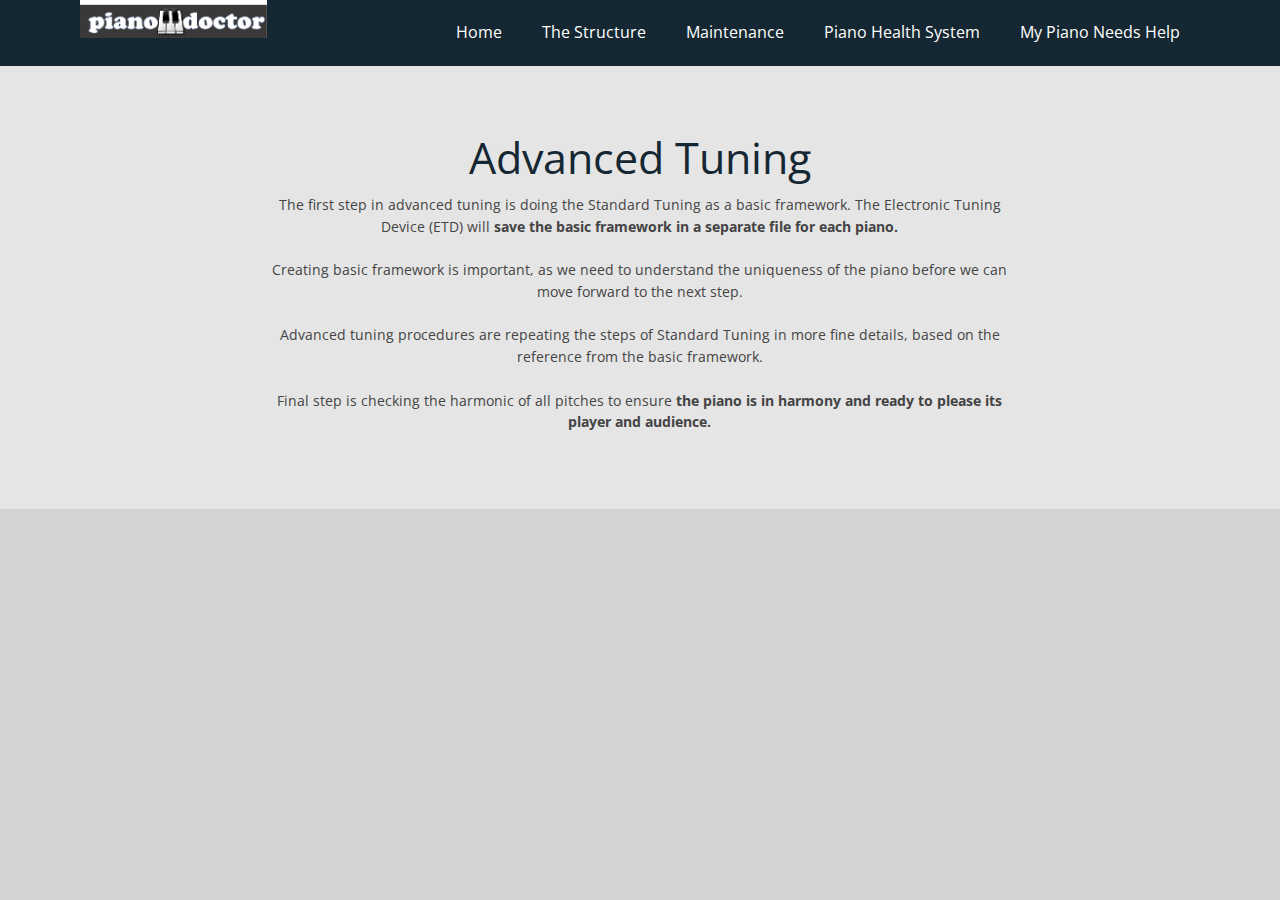
<file: advancet.html>
<!DOCTYPE html>
<html lang="en-US">
   <head>
      <meta charset="UTF-8">
      <meta name="viewport" content="width=device-width, initial-scale=1.0" />
      <title>Piano Doctor</title>
      <link rel="stylesheet" href="css/components.css">
      <link rel="stylesheet" href="css/icons.css">
      <link rel="stylesheet" href="css/responsee.css">
      <link rel="stylesheet" href="owl-carousel/owl.carousel.css">
      <link rel="stylesheet" href="owl-carousel/owl.theme.css">
      <!-- CUSTOM STYLE -->
      <link rel="stylesheet" href="css/template-style.css">
      <link href='http://fonts.googleapis.com/css?family=Open+Sans:400,300,600,700,800&subset=latin,latin-ext' rel='stylesheet' type='text/css'>
      <script type="text/javascript" src="js/jquery-1.8.3.min.js"></script>
      <script type="text/javascript" src="js/jquery-ui.min.js"></script>    
   </head>
   <body class="size-1140">
      <!-- TOP NAV WITH LOGO -->
      <header>
         <nav>
            <div class="line">
               <div class="s-12 l-2">
                  <img class="s-5 l-12 center"src="img/logopd.png">
               </div>
               <div class="top-nav s-12 l-10 right">
                  <p class="nav-text">It's Not Just a Piano</p>
                  <ul class="right">
                     <li><a href="index.html">Home</a></li>
                     <li><a href="structure.html">The Structure</a></li>
                     <li>
                        <a>Maintenance</a>
                        <ul>
                           <li><a href="voicing.html">Voicing</a></li>
                           <li><a href="care.html">Care & Repair</a></li>
                           <li>
                              <a>Tuning</a>
                              <ul>
                                 <li><a href="standardt.html">Standard Tuning</a></li>
                                 <li><a href="advancet.html">Advance Tuning</a></li>
                                 <li><a href="concertt.html">Concert Tuning</a></li>
                              </ul>
                           </li>
                        </ul>
                     </li>
                     <li>
                        <a>Piano Health System</a>
                        <ul>
                           <li><a href="phs.html">Description</a></li>
                           <li><a href="prodvar.html">Product Variance</a></li>
                        </ul>
                     </li>
                     <li><a href="contact.html">My Piano Needs Help</a></li>
                  </ul>
               </div>
            </div>
         </nav>
      </header>
       
 <div id="second-block">
            <div class="line">
               <div class="margin-bottom">
                  <div class="margin">
                     <article class="s-12 m-12 l-8 center">
                        <h1>Advanced Tuning</h1>
                        <p> 
                            The first step in advanced tuning is doing the Standard Tuning as a basic framework. The Electronic Tuning Device (ETD) will <b>save the basic framework in a separate file for each piano.</b><br /> <br />
                            Creating basic framework is important, as we need to understand the uniqueness of the piano before we can move forward to the next step. <br /> <br />
                            Advanced tuning procedures are repeating the steps of Standard Tuning in more fine details, based on the reference from the basic framework.<br /><br />
                            Final step is checking the harmonic of all pitches to ensure <b>the piano is in harmony and ready to please its player and audience.</b>

                        </p>
                     </article>
                  </div>
               </div>
            </div>
         </div>
</file>
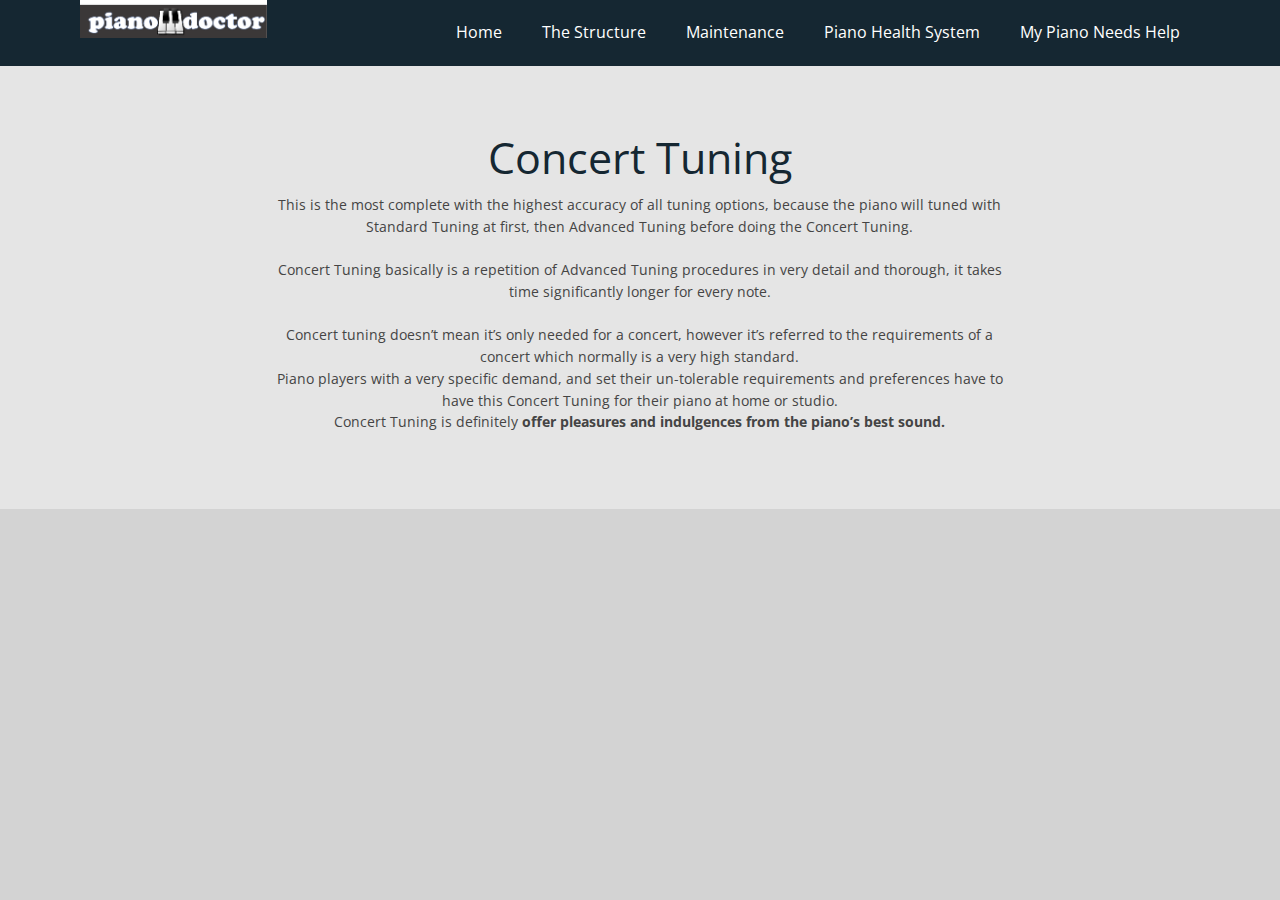
<file: concertt.html>
<!DOCTYPE html>
<html lang="en-US">
   <head>
      <meta charset="UTF-8">
      <meta name="viewport" content="width=device-width, initial-scale=1.0" />
      <title>Piano Doctor</title>
      <link rel="stylesheet" href="css/components.css">
      <link rel="stylesheet" href="css/icons.css">
      <link rel="stylesheet" href="css/responsee.css">
      <link rel="stylesheet" href="owl-carousel/owl.carousel.css">
      <link rel="stylesheet" href="owl-carousel/owl.theme.css">
      <!-- CUSTOM STYLE -->
      <link rel="stylesheet" href="css/template-style.css">
      <link href='http://fonts.googleapis.com/css?family=Open+Sans:400,300,600,700,800&subset=latin,latin-ext' rel='stylesheet' type='text/css'>
      <script type="text/javascript" src="js/jquery-1.8.3.min.js"></script>
      <script type="text/javascript" src="js/jquery-ui.min.js"></script>    
   </head>
   <body class="size-1140">
      <!-- TOP NAV WITH LOGO -->
      <header>
         <nav>
            <div class="line">
               <div class="s-12 l-2">
                  <img class="s-5 l-12 center"src="img/logopd.png">
               </div>
               <div class="top-nav s-12 l-10 right">
                  <p class="nav-text">It's Not Just a Piano</p>
                  <ul class="right">
                     <li><a href="index.html">Home</a></li>
                     <li><a href="structure.html">The Structure</a></li>
                     <li>
                        <a>Maintenance</a>
                        <ul>
                           <li><a href="voicing">Voicing</a></li>
                           <li><a>Care & Repair</a></li>
                           <li>
                              <a>Tuning</a>
                              <ul>
                                 <li><a href="standardt.html">Standard Tuning</a></li>
                                 <li><a href="advancet.html">Advance Tuning</a></li>
                                 <li><a href="concertt.html">Concert Tuning</a></li>
                              </ul>
                           </li>
                        </ul>
                     </li>
                     <li>
                        <a>Piano Health System</a>
                        <ul>
                           <li><a href="phs.html">Description</a></li>
                           <li><a href="prodvar.html">Product Variance</a></li>
                        </ul>
                     </li>
                     <li><a href="contact.html">My Piano Needs Help</a></li>
                  </ul>
               </div>
            </div>
         </nav>
      </header>

 <div id="second-block">
            <div class="line">
               <div class="margin-bottom">
                  <div class="margin">
                     <article class="s-12 m-12 l-8 center">
                        <h1>Concert Tuning</h1>
                        <p>
                            This is the most complete with the highest accuracy of all tuning options, because the piano will tuned with Standard Tuning at first, then Advanced Tuning before doing the Concert Tuning.<br /> <br />
                            Concert Tuning basically is a repetition of Advanced Tuning procedures in very detail and thorough, it takes time significantly longer for every note. <br /><br />
                            Concert tuning doesn’t mean it’s only needed for a concert, however it’s referred to the requirements of a concert which normally is a very high standard.<br />
                            Piano players with a very specific demand, and set their un-tolerable requirements and preferences have to have this Concert Tuning for their piano at home or studio.<br />
                            Concert Tuning is definitely <b>offer pleasures and indulgences from the piano’s best sound. </b>
                        </p>
                     </article>
                  </div>
               </div>
            </div>
         </div>
</file>
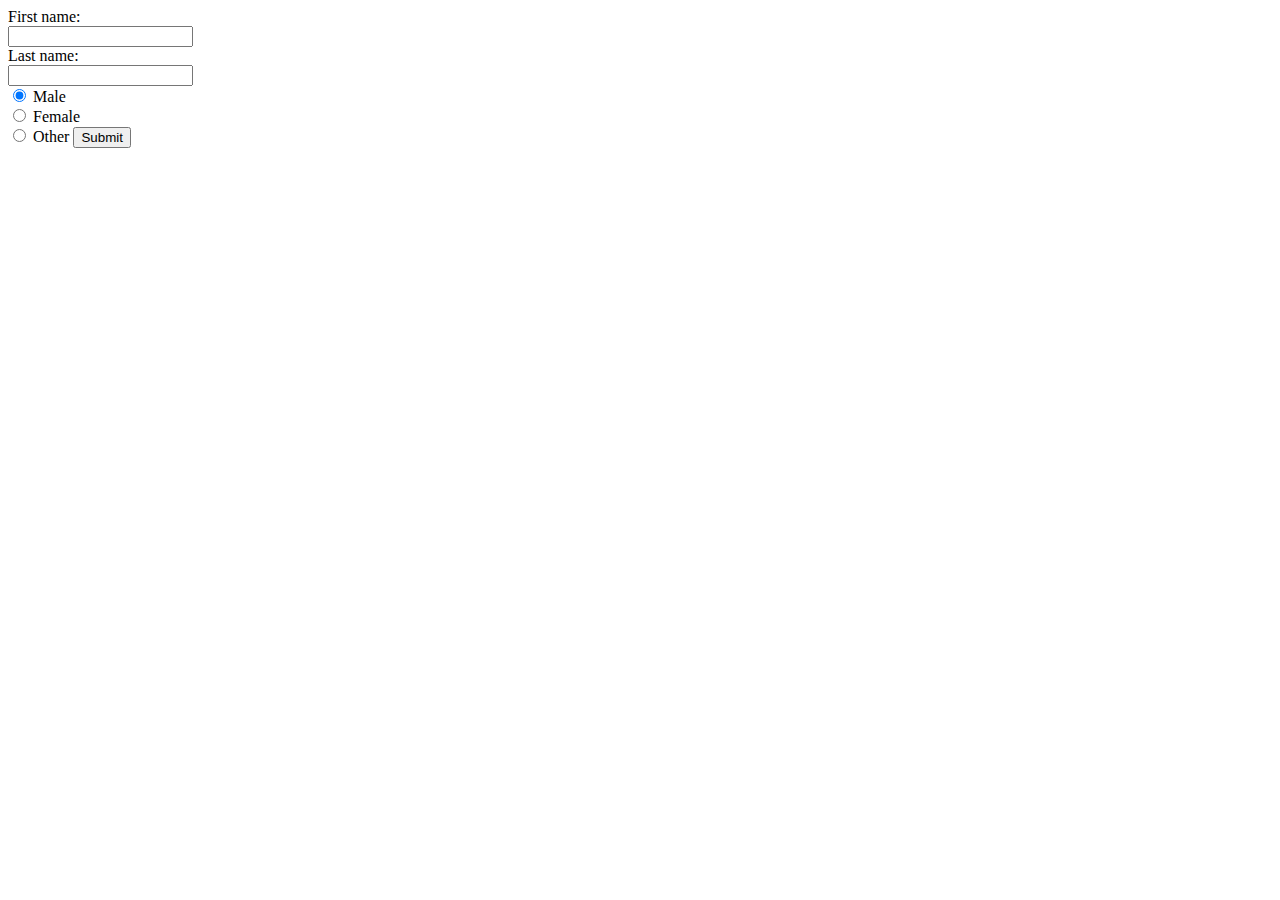
<file: form.html>
<!DOCTYPE html>
<html>
<form>
  First name:<br>
  <input type="text" name="firstname"><br>
  Last name:<br>
  <input type="text" name="lastname">
</form>
    
<form>
  <input type="radio" name="gender" value="male" checked> Male<br>
  <input type="radio" name="gender" value="female"> Female<br>
  <input type="radio" name="gender" value="other"> Other

    

<input type="submit" value="Submit">

</form>
    

    
</html>
</file>
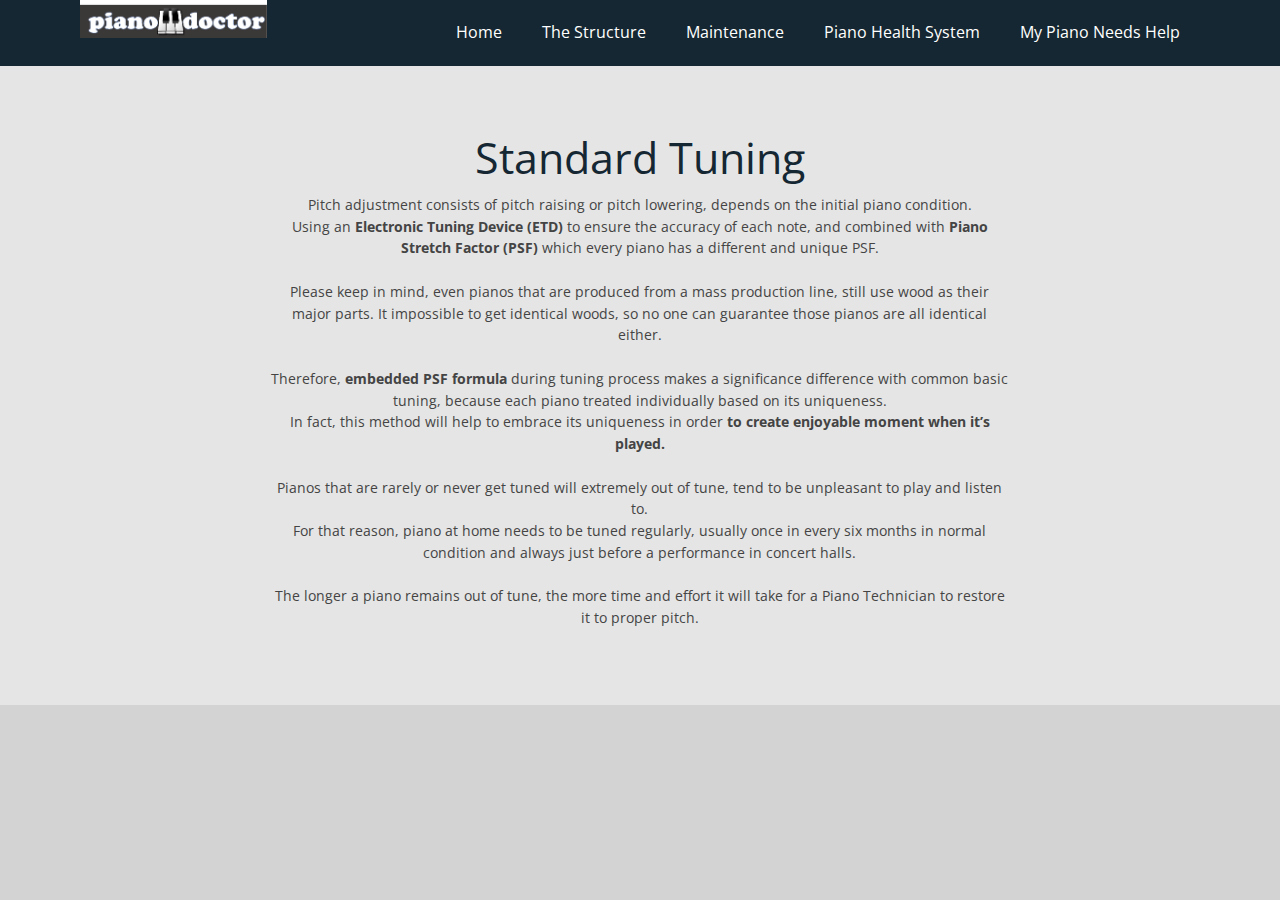
<file: standardt.html>
<!DOCTYPE html>
<html lang="en-US">
   <head>
      <meta charset="UTF-8">
      <meta name="viewport" content="width=device-width, initial-scale=1.0" />
      <title>Piano Doctor</title>
      <link rel="stylesheet" href="css/components.css">
      <link rel="stylesheet" href="css/icons.css">
      <link rel="stylesheet" href="css/responsee.css">
      <link rel="stylesheet" href="owl-carousel/owl.carousel.css">
      <link rel="stylesheet" href="owl-carousel/owl.theme.css">
      <!-- CUSTOM STYLE -->
      <link rel="stylesheet" href="css/template-style.css">
      <link href='http://fonts.googleapis.com/css?family=Open+Sans:400,300,600,700,800&subset=latin,latin-ext' rel='stylesheet' type='text/css'>
      <script type="text/javascript" src="js/jquery-1.8.3.min.js"></script>
      <script type="text/javascript" src="js/jquery-ui.min.js"></script>    
   </head>
   <body class="size-1140">
      <!-- TOP NAV WITH LOGO -->
      <header>
         <nav>
            <div class="line">
               <div class="s-12 l-2">
                  <img class="s-5 l-12 center"src="img/logopd.png">
               </div>
               <div class="top-nav s-12 l-10 right">
                  <p class="nav-text">It's Not Just a Piano</p>
                  <ul class="right">
                     <li><a href="index.html">Home</a></li>
                     <li><a href="structure.html">The Structure</a></li>
                     <li>
                        <a>Maintenance</a>
                        <ul>
                           <li><a href="voicing.html">Voicing</a></li>
                           <li><a href="care.html">Care & Repair</a></li>
                           <li>
                              <a>Tuning</a>
                              <ul>
                                 <li><a href="standardt.html">Standard Tuning</a></li>
                                 <li><a href="advancet.html">Advance Tuning</a></li>
                                 <li><a href="concertt.html">Concert Tuning</a></li>
                              </ul>
                           </li>
                        </ul>
                     </li>
                     <li>
                        <a>Piano Health System</a>
                        <ul>
                           <li><a href="phs.html">Description</a></li>
                           <li><a href="prodvar.html">Product Variance</a></li>
                        </ul>
                     </li>
                     <li><a href="contact.html">My Piano Needs Help</a></li>
                  </ul>
               </div>
            </div>
         </nav>
      </header>
       
 <div id="second-block">
            <div class="line">
               <div class="margin-bottom">
                  <div class="margin">
                     <article class="s-12 m-12 l-8 center">
                        <h1>Standard Tuning</h1>
                        <p>
                            Pitch adjustment consists of pitch raising or pitch lowering, depends on the initial piano condition.<br />
                            Using an <b>Electronic Tuning Device (ETD)</b> to ensure the accuracy of each note, and combined with <b>Piano Stretch Factor (PSF)</b> which every piano has a different and unique PSF. <br /> <br />
                            Please keep in mind, even pianos that are produced from a mass production line, still use wood as their major parts. It impossible to get identical woods, so no one can guarantee those pianos are all identical either.   <br /> <br />
                            Therefore, <b>embedded PSF formula </b>during tuning process makes a significance difference with common basic tuning, because each piano treated individually based on its uniqueness.<br />
                            In fact, this method will help to embrace its uniqueness in order<b> to create enjoyable moment when it’s played.</b> <br /> <br />
                            Pianos that are rarely or never get tuned will extremely out of tune, tend to be unpleasant to play and listen to.<br />
                            For that reason, piano at home needs to be tuned regularly, usually once in every six months in normal condition and always just before a performance in concert halls.<br /><br/>
                            The longer a piano remains out of tune, the more time and effort it will take for a Piano Technician to restore it to proper pitch.
                        </p>
                     </article>
                  </div>
               </div>
            </div>
         </div>
</file>
<file: css/components.css>
/*
 * Components CSS - v4 - 2016-07-08
 * https://www.myresponsee.com
 * Copyright 2016, Vision Design - graphic zoo
 * Free to use under the MIT license.
*/
/* Tabs */
.tab-item {
  background: none repeat scroll 0 0 #fff;
  display: none;
  padding: 1.25rem 0;
}
.tab-item.tab-active {
  display: block;
}
.tab-content > .tab-label {
  display: none;
}
.tab-nav > .tab-label {
  float:left;
}
a.tab-label, a.tab-label:link, a.tab-label:visited, a.tab-label:hover {
  background: none repeat scroll 0 0 #262626;
  color: #fff;
  margin-right: 1px;
  padding: 0.625rem 1.25rem;
  transition: background 0.20s linear 0s;
  -o-transition: background 0.20s linear 0s;
  -ms-transition: background 0.20s linear 0s;
  -moz-transition: background 0.20s linear 0s;
  -webkit-transition: background 0.20s linear 0s;
}
a.tab-label:hover,a.tab-label.active-btn {
  background: none repeat scroll 0 0 #999;
}
.tab-label.active-btn {
  cursor: default;
}
.tab-content {
  text-align: left;
}
@media screen and (max-width:768px) {    
  .tab-nav > .tab-label {
    margin: 0.5px 0;
    width: 100%;
  }
}
/* Custom forms */
form.customform input, form.customform select, form.customform textarea, form.customform button {
 font-size:0.9rem;
 font-family:inherit;
 margin-bottom:1.25rem;
} 
form.customform input, form.customform select {height: 2.7rem;}
form.customform input, form.customform textarea, form.customform select { 
 background: none repeat scroll 0 0 #F5F5F5;
 transition: background 0.20s linear 0s;
 -o-transition: background 0.20s linear 0s;
 -ms-transition: background 0.20s linear 0s;
 -moz-transition: background 0.20s linear 0s;
 -webkit-transition: background 0.20s linear 0s;
}
form.customform input:hover, form.customform textarea:hover, form.customform select:hover, form.customform input:focus, form.customform textarea:focus, form.customform select:focus {background: none repeat scroll 0 0 #fff;}
form.customform input, form.customform textarea, form.customform select {
 background: none repeat scroll 0 0 #F5F5F5;
 border: 1px solid #E0E0E0;
 padding: 0.625rem;
 width: 100%;
}
form.customform input[type="file"] {
 border: 1px solid #E0E0E0;
 height: auto;
 max-height: 2.7rem;
 min-height: 2.7rem;
 padding: 0.4rem;
 width: 100%;
}
form.customform input[type="radio"], form.customform input[type="checkbox"] {
 margin-right: 0.625rem;
 width:auto;
 padding:0;
 height:auto;
}
form.customform option {padding: 0.625rem;}
form.customform select[multiple="multiple"] {height: auto;}
form.customform button {
 width: 100%;
 background: none repeat scroll 0 0 #152732;
 border: 0 none;
 color: #fff;
 height: 2.7rem;
 padding: 0.625rem;
 cursor:pointer;
 width: 100%;
 transition: background 0.20s linear 0s;
 -o-transition: background 0.20s linear 0s;
 -ms-transition: background 0.20s linear 0s;
 -moz-transition: background 0.20s linear 0s;
 -webkit-transition: background 0.20s linear 0s;
}
/* Tooltip */
a.tooltip-container,.tooltip-container {
  border-bottom:1px dotted;
  border-bottom-color: color;
  cursor: help;
  font-weight: 600;
}
a .tooltip-content,.tooltip-content {
  background: #152732 none repeat scroll 0 0;
  color: #fff!important;
  border-radius: 3px;
  display: none;
  font-size: 0.8rem;
  font-weight: normal;
  line-height: 1.3rem;
  margin-top: -1.25rem;
  max-width: 300px;
  padding: 0.625rem;
  position: absolute;
  z-index: 10;
}
.tooltip-content::after {
  border-left: 9px solid transparent;
  border-right: 9px solid transparent;
  border-top: 7px solid #152732;
  bottom: -5px;
  clear: both;
  content: "";
  height: 0;
  left: 50%;
  margin-left: -5px;
  position: absolute;
  width: 0;
}
a.tooltip-content.tooltip-bottom,.tooltip-content.tooltip-bottom {
  margin-top: 1.25rem;
}
.tooltip-content.tooltip-bottom::after {
  border-left: 9px solid transparent;
  border-right: 9px solid transparent;
  border-top: 0;
  border-bottom: 7px solid #152732;
  top: -5px;
}
/* Buttons */
.button,a.button,a.button:link,a.button:active,a.button:visited {
  background: #777 none repeat scroll 0 0;
  border: 0;
  color: #fff;
  cursor: pointer;
  display: inline-block;
  font-size: 0.85rem;
  padding: 0.825rem 1rem;
  text-align: center;
  transition: all 0.20s linear 0s;
  -o-transition: all 0.20s linear 0s;
  -ms-transition: all 0.20s linear 0s;
  -moz-transition: all 0.20s linear 0s;
  -webkit-transition: all 0.20s linear 0s;
}
.button.rounded-btn {
  border-radius: 4px;
}
.button.rounded-full-btn {
  border-radius: 100px;
}
.button:hover {box-shadow: 0 0 10px 100px rgba(255,255,255,0.15) inset;}
.button.secondary-btn,a.button.secondary-btn,a.button.secondary-btn:link,a.button.secondary-btn:active,a.button.secondary-btn:visited {
  background: #444 none repeat scroll 0 0;
}
.button.cancel-btn,a.button.cancel-btn,a.button.cancel-btn:link,a.button.cancel-btn:active,a.button.cancel-btn:visited {
  background: #dc003a none repeat scroll 0 0;
}
.button.submit-btn,a.button.submit-btn,a.button.submit-btn:link,a.button.submit-btn:active,a.button.submit-btn:visited {
  background: #b4bf04 none repeat scroll 0 0;
}
.button.reload-btn,a.button.reload-btn,a.button.reload-btn:link,a.button.reload-btn:active,a.button.reload-btn:visited {
  background: #ff9800 none repeat scroll 0 0;
}
.button.disabled-btn {
  cursor: not-allowed!important;
  opacity: 0.2;
}
.button i {
  background: rgba(0, 0, 0, 0.1) none repeat scroll 0 0;
  border-radius: 27px;
  color: #fff!important;
  display: inline-block;
  font-size: 0.8rem;
  height: 27px;
  line-height: 27px;
  margin-right: 5px;
  width: 27px;
  transition: all 0.20s linear 0s;
  -o-transition: all 0.20s linear 0s;
  -ms-transition: all 0.20s linear 0s;
  -moz-transition: all 0.20s linear 0s;
  -webkit-transition: all 0.20s linear 0s;
}
.button:hover > i {
  background: rgba(0, 0, 0, 0.06) none repeat scroll 0 0;
}
</file>
<file: css/icons.css>
/* Icon font - MFG labs */
@font-face {
  font-family: 'mfg';
    src: url('../font/mfglabsiconset-webfont.eot');
    src: url('../font/mfglabsiconset-webfont.svg#mfg_labs_iconsetregular') format('svg'),
   		   url('../font/mfglabsiconset-webfont.eot?#iefix') format('embedded-opentype'),
         url('../font/mfglabsiconset-webfont.woff') format('woff'),
         url('../font/mfglabsiconset-webfont.ttf') format('truetype');
    font-weight: normal;
    font-style: normal;
}

.icon-cloud,
.icon-at,
.icon-plus,
.icon-minus,
.icon-arrow_up,
.icon-arrow_down,
.icon-arrow_right,
.icon-arrow_left,
.icon-chevron_down,
.icon-chevron_up,
.icon-chevron_right,
.icon-chevron_left,
.icon-reorder,
.icon-list,
.icon-reorder_square,
.icon-reorder_square_line,
.icon-coverflow,
.icon-coverflow_line,
.icon-pause,
.icon-play,
.icon-step_forward,
.icon-step_backward,
.icon-fast_forward,
.icon-fast_backward,
.icon-cloud_upload,
.icon-cloud_download,
.icon-data_science,
.icon-data_science_black,
.icon-globe,
.icon-globe_black,
.icon-math_ico,
.icon-math,
.icon-math_black,
.icon-paperplane_ico,
.icon-paperplane,
.icon-paperplane_black,
.icon-color_balance,
.icon-star,
.icon-star_half,
.icon-star_empty,
.icon-star_half_empty,
.icon-reload,
.icon-heart,
.icon-heart_broken,
.icon-hashtag,
.icon-reply,
.icon-retweet,
.icon-signin,
.icon-signout,
.icon-download,
.icon-upload,
.icon-placepin,
.icon-display_screen,
.icon-tablet,
.icon-smartphone,
.icon-connected_object,
.icon-lock,
.icon-unlock,
.icon-camera,
.icon-isight,
.icon-video_camera,
.icon-random,
.icon-message,
.icon-discussion,
.icon-calendar,
.icon-ringbell,
.icon-movie,
.icon-mail,
.icon-pen,
.icon-settings,
.icon-measure,
.icon-vector,
.icon-vector_pen,
.icon-mute_on,
.icon-mute_off,
.icon-home,
.icon-sheet,
.icon-arrow_big_right,
.icon-arrow_big_left,
.icon-arrow_big_down,
.icon-arrow_big_up,
.icon-dribbble_circle,
.icon-dribbble,
.icon-facebook_circle,
.icon-facebook,
.icon-git_circle_alt,
.icon-git_circle,
.icon-git,
.icon-octopus,
.icon-twitter_circle,
.icon-twitter,
.icon-google_plus_circle,
.icon-google_plus,
.icon-linked_in_circle,
.icon-linked_in,
.icon-instagram,
.icon-instagram_circle,
.icon-mfg_icon,
.icon-xing,
.icon-xing_circle,
.icon-mfg_icon_circle,
.icon-user,
.icon-user_male,
.icon-user_female,
.icon-users,
.icon-file_open,
.icon-file_close,
.icon-file_alt,
.icon-file_close_alt,
.icon-attachment,
.icon-check,
.icon-cross_mark,
.icon-cancel_circle,
.icon-check_circle,
.icon-magnifying,
.icon-inbox,
.icon-clock,
.icon-stopwatch,
.icon-hourglass,
.icon-trophy,
.icon-unlock_alt,
.icon-lock_alt,
.icon-arrow_doubled_right,
.icon-arrow_doubled_left,
.icon-arrow_doubled_down,
.icon-arrow_doubled_up,
.icon-link,
.icon-warning,
.icon-warning_alt,
.icon-magnifying_plus,
.icon-magnifying_minus,
.icon-white_question,
.icon-black_question,
.icon-stop,
.icon-share,
.icon-eye,
.icon-trash_can,
.icon-hard_drive,
.icon-information_black,
.icon-information_white,
.icon-printer,
.icon-letter,
.icon-soundcloud,
.icon-soundcloud_circle,
.icon-anchor,
.icon-female_sign,
.icon-male_sign,
.icon-joystick,
.icon-high_voltage,
.icon-fire,
.icon-newspaper,
.icon-chart,
.icon-spread,
.icon-spinner_1,
.icon-spinner_2,
.icon-chart_alt,
.icon-label,
.icon-brush,
.icon-refresh,
.icon-node,
.icon-node_2,
.icon-node_3,
.icon-link_2_nodes,
.icon-link_3_nodes,
.icon-link_loop_nodes,
.icon-node_size,
.icon-node_color,
.icon-layout_directed,
.icon-layout_radial,
.icon-layout_hierarchical,
.icon-node_link_direction,
.icon-node_link_short_path,
.icon-node_cluster,
.icon-display_graph,
.icon-node_link_weight,
.icon-more_node_links,
.icon-node_shape,
.icon-node_icon,
.icon-node_text,
.icon-node_link_text,
.icon-node_link_color,
.icon-node_link_shape,
.icon-credit_card,
.icon-disconnect,
.icon-graph,
.icon-new_user {
  font-family: 'mfg';
  font-style: normal;
  font-variant: normal;
  font-weight: normal;
  color:#e3e3e3;
  speak: none; 
  text-transform: none;
  /* Better Font Rendering =========== */
  -webkit-font-smoothing: antialiased;
  -moz-osx-font-smoothing: grayscale;
}
.icon2x {font-size: 2rem;}
.icon3x {font-size: 3rem;}

.icon-cloud:before { content: "\2601"; }
.icon-at:before { content: "\0040"; }
.icon-plus:before { content: "\002B"; }
.icon-minus:before { content: "\2212"; }
.icon-arrow_up:before { content: "\2191"; }
.icon-arrow_down:before { content: "\2193"; }
.icon-arrow_right:before { content: "\2192"; }
.icon-arrow_left:before { content: "\2190"; }
.icon-chevron_down:before { content: "\f004"; }
.icon-chevron_up:before { content: "\f005"; }
.icon-chevron_right:before { content: "\f006"; }
.icon-chevron_left:before { content: "\f007"; }
.icon-reorder:before { content: "\f008"; }
.icon-list:before { content: "\f009"; }
.icon-reorder_square:before { content: "\f00a"; }
.icon-reorder_square_line:before { content: "\f00b"; }
.icon-coverflow:before { content: "\f00c"; }
.icon-coverflow_line:before { content: "\f00d"; }
.icon-pause:before { content: "\f00e"; }
.icon-play:before { content: "\f00f"; }
.icon-step_forward:before { content: "\f010"; }
.icon-step_backward:before { content: "\f011"; }
.icon-fast_forward:before { content: "\f012"; }
.icon-fast_backward:before { content: "\f013"; }
.icon-cloud_upload:before { content: "\f014"; }
.icon-cloud_download:before { content: "\f015"; }
.icon-data_science:before { content: "\f016"; }
.icon-data_science_black:before { content: "\f017"; }
.icon-globe:before { content: "\f018"; }
.icon-globe_black:before { content: "\f019"; }
.icon-math_ico:before { content: "\f01a"; }
.icon-math:before { content: "\f01b"; }
.icon-math_black:before { content: "\f01c"; }
.icon-paperplane_ico:before { content: "\f01d"; }
.icon-paperplane:before { content: "\f01e"; }
.icon-paperplane_black:before { content: "\f01f"; }
.icon-color_balance:before { content: "\f020"; }
.icon-star:before { content: "\2605"; }
.icon-star_half:before { content: "\f022"; }
.icon-star_empty:before { content: "\2606"; }
.icon-star_half_empty:before { content: "\f024"; }
.icon-reload:before { content: "\f025"; }
.icon-heart:before { content: "\2665"; }
.icon-heart_broken:before { content: "\f028"; }
.icon-hashtag:before { content: "\f029"; }
.icon-reply:before { content: "\f02a"; }
.icon-retweet:before { content: "\f02b"; }
.icon-signin:before { content: "\f02c"; }
.icon-signout:before { content: "\f02d"; }
.icon-download:before { content: "\f02e"; }
.icon-upload:before { content: "\f02f"; }
.icon-placepin:before { content: "\f031"; }
.icon-display_screen:before { content: "\f032"; }
.icon-tablet:before { content: "\f033"; }
.icon-smartphone:before { content: "\f034"; }
.icon-connected_object:before { content: "\f035"; }
.icon-lock:before { content: "\F512"; }
.icon-unlock:before { content: "\F513"; }
.icon-camera:before { content: "\F4F7"; }
.icon-isight:before { content: "\f039"; }
.icon-video_camera:before { content: "\f03a"; }
.icon-random:before { content: "\f03b"; }
.icon-message:before { content: "\F4AC"; }
.icon-discussion:before { content: "\f03d"; }
.icon-calendar:before { content: "\F4C5"; }
.icon-ringbell:before { content: "\f03f"; }
.icon-movie:before { content: "\f040"; }
.icon-mail:before { content: "\2709"; }
.icon-pen:before { content: "\270F"; }
.icon-settings:before { content: "\9881"; }
.icon-measure:before { content: "\f044"; }
.icon-vector:before { content: "\f045"; }
.icon-vector_pen:before { content: "\2712"; }
.icon-mute_on:before { content: "\f047"; }
.icon-mute_off:before { content: "\f048"; }
.icon-home:before { content: "\2302"; }
.icon-sheet:before { content: "\f04a"; }
.icon-arrow_big_right:before { content: "\21C9"; }
.icon-arrow_big_left:before { content: "\21C7"; }
.icon-arrow_big_down:before { content: "\21CA"; }
.icon-arrow_big_up:before { content: "\21C8"; }
.icon-dribbble_circle:before { content: "\f04f"; }
.icon-dribbble:before { content: "\f050"; }
.icon-facebook_circle:before { content: "\f051"; }
.icon-facebook:before { content: "\f052"; }
.icon-git_circle_alt:before { content: "\f053"; }
.icon-git_circle:before { content: "\f054"; }
.icon-git:before { content: "\f055"; }
.icon-octopus:before { content: "\f056"; }
.icon-twitter_circle:before { content: "\f057"; }
.icon-twitter:before { content: "\f058"; }
.icon-google_plus_circle:before { content: "\f059"; }
.icon-google_plus:before { content: "\f05a"; }
.icon-linked_in_circle:before { content: "\f05b"; }
.icon-linked_in:before { content: "\f05c"; }
.icon-instagram:before { content: "\f05d"; }
.icon-instagram_circle:before { content: "\f05e"; }
.icon-mfg_icon:before { content: "\f05f"; }
.icon-xing:before { content: "\F532"; }
.icon-xing_circle:before { content: "\F533"; }
.icon-mfg_icon_circle:before { content: "\f060"; }
.icon-user:before { content: "\f061"; }
.icon-user_male:before { content: "\f062"; }
.icon-user_female:before { content: "\f063"; }
.icon-users:before { content: "\f064"; }
.icon-file_open:before { content: "\F4C2"; }
.icon-file_close:before { content: "\f067"; }
.icon-file_alt:before { content: "\f068"; }
.icon-file_close_alt:before { content: "\f069"; }
.icon-attachment:before { content: "\f06a"; }
.icon-check:before { content: "\2713"; }
.icon-cross_mark:before { content: "\274C"; }
.icon-cancel_circle:before { content: "\F06E"; }
.icon-check_circle:before { content: "\f06d"; }
.icon-magnifying:before { content: "\F50D"; }
.icon-inbox:before { content: "\f070"; }
.icon-clock:before { content: "\23F2"; }
.icon-stopwatch:before { content: "\23F1"; }
.icon-hourglass:before { content: "\231B"; }
.icon-trophy:before { content: "\f074"; }
.icon-unlock_alt:before { content: "\F075"; }
.icon-lock_alt:before { content: "\F510"; }
.icon-arrow_doubled_right:before { content: "\21D2"; }
.icon-arrow_doubled_left:before { content: "\21D0"; }
.icon-arrow_doubled_down:before { content: "\21D3"; }
.icon-arrow_doubled_up:before { content: "\21D1"; }
.icon-link:before { content: "\f07B"; }
.icon-warning:before { content: "\2757"; }
.icon-warning_alt:before { content: "\2755"; }
.icon-magnifying_plus:before { content: "\f07E"; }
.icon-magnifying_minus:before { content: "\f07F"; }
.icon-white_question:before { content: "\2754"; }
.icon-black_question:before { content: "\2753"; }
.icon-stop:before { content: "\f080"; }
.icon-share:before { content: "\f081"; }
.icon-eye:before { content: "\f082"; }
.icon-trash_can:before { content: "\f083"; }
.icon-hard_drive:before { content: "\f084"; }
.icon-information_black:before { content: "\f085"; }
.icon-information_white:before { content: "\f086"; }
.icon-printer:before { content: "\f087"; }
.icon-letter:before { content: "\f088"; }
.icon-soundcloud:before { content: "\f089"; }
.icon-soundcloud_circle:before { content: "\f08A"; }
.icon-anchor:before { content: "\2693"; }
.icon-female_sign:before { content: "\2640"; }
.icon-male_sign:before { content: "\2642"; }
.icon-joystick:before { content: "\F514"; }
.icon-high_voltage:before { content: "\26A1"; }
.icon-fire:before { content: "\F525"; }
.icon-newspaper:before { content: "\F4F0"; }
.icon-chart:before { content: "\F526"; }
.icon-spread:before { content: "\F527"; }
.icon-spinner_1:before { content: "\F528"; }
.icon-spinner_2:before { content: "\F529"; }
.icon-chart_alt:before { content: "\F530"; }
.icon-label:before { content: "\F531"; }
.icon-brush:before { content: "\E000"; }
.icon-refresh:before { content: "\E001"; }
.icon-node:before { content: "\E002"; }
.icon-node_2:before { content: "\E003"; }
.icon-node_3:before { content: "\E004"; }
.icon-link_2_nodes:before { content: "\E005"; }
.icon-link_3_nodes:before { content: "\E006"; }
.icon-link_loop_nodes:before { content: "\E007"; }
.icon-node_size:before { content: "\E008"; }
.icon-node_color:before { content: "\E009"; }
.icon-layout_directed:before { content: "\E010"; }
.icon-layout_radial:before { content: "\E011"; }
.icon-layout_hierarchical:before { content: "\E012"; }
.icon-node_link_direction:before { content: "\E013"; }
.icon-node_link_short_path:before { content: "\E014"; }
.icon-node_cluster:before { content: "\E015"; }
.icon-display_graph:before { content: "\E016"; }
.icon-node_link_weight:before { content: "\E017"; }
.icon-more_node_links:before { content: "\E018"; }
.icon-node_shape:before { content: "\E00A"; }
.icon-node_icon:before { content: "\E00B"; }
.icon-node_text:before { content: "\E00C"; }
.icon-node_link_text:before { content: "\E00D"; }
.icon-node_link_color:before { content: "\E00E"; }
.icon-node_link_shape:before { content: "\E00F"; }
.icon-credit_card:before { content: "\F4B3"; }
.icon-disconnect:before { content: "\F534"; }
.icon-graph:before { content: "\F535"; }
.icon-new_user:before { content: "\F536"; }


/* Icon font - Simple Line Icons */
@font-face {
  font-family: 'sli';
  src: url('../font/Simple-Line-Icons.eot?v=2.2.2');
  src: url('../font/Simple-Line-Icons.eot?v=2.2.2#iefix') format('embedded-opentype'), url('../font/Simple-Line-Icons.ttf?v=2.2.2') format('truetype'), url('../font/Simple-Line-Icons.woff2?v=2.2.2') format('woff2'), url('../font/Simple-Line-Icons.woff?v=2.2.2') format('woff'), url('../font/Simple-Line-Icons.svg?v=2.2.2#simple-line-icons') format('svg');
  font-weight: normal;
  font-style: normal;
}

.icon-sli-user,
.icon-sli-people,
.icon-sli-user-female,
.icon-sli-user-follow,
.icon-sli-user-following,
.icon-sli-user-unfollow,
.icon-sli-login,
.icon-sli-logout,
.icon-sli-emotsmile,
.icon-sli-phone,
.icon-sli-call-end,
.icon-sli-call-in,
.icon-sli-call-out,
.icon-sli-map,
.icon-sli-location-pin,
.icon-sli-direction,
.icon-sli-directions,
.icon-sli-compass,
.icon-sli-layers,
.icon-sli-menu,
.icon-sli-list,
.icon-sli-options-vertical,
.icon-sli-options,
.icon-sli-arrow-down,
.icon-sli-arrow-left,
.icon-sli-arrow-right,
.icon-sli-arrow-up,
.icon-sli-arrow-up-circle,
.icon-sli-arrow-left-circle,
.icon-sli-arrow-right-circle,
.icon-sli-arrow-down-circle,
.icon-sli-check,
.icon-sli-clock,
.icon-sli-plus,
.icon-sli-minus,
.icon-sli-close,
.icon-sli-organization,
.icon-sli-trophy,
.icon-sli-screen-smartphone,
.icon-sli-screen-desktop,
.icon-sli-plane,
.icon-sli-notebook,
.icon-sli-mustache,
.icon-sli-mouse,
.icon-sli-magnet,
.icon-sli-energy,
.icon-sli-disc,
.icon-sli-cursor,
.icon-sli-cursor-move,
.icon-sli-crop,
.icon-sli-chemistry,
.icon-sli-speedometer,
.icon-sli-shield,
.icon-sli-screen-tablet,
.icon-sli-magic-wand,
.icon-sli-hourglass,
.icon-sli-graduation,
.icon-sli-ghost,
.icon-sli-game-controller,
.icon-sli-fire,
.icon-sli-eyeglass,
.icon-sli-envelope-open,
.icon-sli-envelope-letter,
.icon-sli-bell,
.icon-sli-badge,
.icon-sli-anchor,
.icon-sli-wallet,
.icon-sli-vector,
.icon-sli-speech,
.icon-sli-puzzle,
.icon-sli-printer,
.icon-sli-present,
.icon-sli-playlist,
.icon-sli-pin,
.icon-sli-picture,
.icon-sli-handbag,
.icon-sli-globe-alt,
.icon-sli-globe,
.icon-sli-folder-alt,
.icon-sli-folder,
.icon-sli-film,
.icon-sli-feed,
.icon-sli-drop,
.icon-sli-drawer,
.icon-sli-docs,
.icon-sli-doc,
.icon-sli-diamond,
.icon-sli-cup,
.icon-sli-calculator,
.icon-sli-bubbles,
.icon-sli-briefcase,
.icon-sli-book-open,
.icon-sli-basket-loaded,
.icon-sli-basket,
.icon-sli-bag,
.icon-sli-action-undo,
.icon-sli-action-redo,
.icon-sli-wrench,
.icon-sli-umbrella,
.icon-sli-trash,
.icon-sli-tag,
.icon-sli-support,
.icon-sli-frame,
.icon-sli-size-fullscreen,
.icon-sli-size-actual,
.icon-sli-shuffle,
.icon-sli-share-alt,
.icon-sli-share,
.icon-sli-rocket,
.icon-sli-question,
.icon-sli-pie-chart,
.icon-sli-pencil,
.icon-sli-note,
.icon-sli-loop,
.icon-sli-home,
.icon-sli-grid,
.icon-sli-graph,
.icon-sli-microphone,
.icon-sli-music-tone-alt,
.icon-sli-music-tone,
.icon-sli-earphones-alt,
.icon-sli-earphones,
.icon-sli-equalizer,
.icon-sli-like,
.icon-sli-dislike,
.icon-sli-control-start,
.icon-sli-control-rewind,
.icon-sli-control-play,
.icon-sli-control-pause,
.icon-sli-control-forward,
.icon-sli-control-end,
.icon-sli-volume-1,
.icon-sli-volume-2,
.icon-sli-volume-off,
.icon-sli-calendar,
.icon-sli-bulb,
.icon-sli-chart,
.icon-sli-ban,
.icon-sli-bubble,
.icon-sli-camrecorder,
.icon-sli-camera,
.icon-sli-cloud-download,
.icon-sli-cloud-upload,
.icon-sli-envelope,
.icon-sli-eye,
.icon-sli-flag,
.icon-sli-heart,
.icon-sli-info,
.icon-sli-key,
.icon-sli-link,
.icon-sli-lock,
.icon-sli-lock-open,
.icon-sli-magnifier,
.icon-sli-magnifier-add,
.icon-sli-magnifier-remove,
.icon-sli-paper-clip,
.icon-sli-paper-plane,
.icon-sli-power,
.icon-sli-refresh,
.icon-sli-reload,
.icon-sli-settings,
.icon-sli-star,
.icon-sli-symbol-female,
.icon-sli-symbol-male,
.icon-sli-target,
.icon-sli-credit-card,
.icon-sli-paypal,
.icon-sli-social-tumblr,
.icon-sli-social-twitter,
.icon-sli-social-facebook,
.icon-sli-social-instagram,
.icon-sli-social-linkedin,
.icon-sli-social-pinterest,
.icon-sli-social-github,
.icon-sli-social-google,
.icon-sli-social-reddit,
.icon-sli-social-skype,
.icon-sli-social-dribbble,
.icon-sli-social-behance,
.icon-sli-social-foursqare,
.icon-sli-social-soundcloud,
.icon-sli-social-spotify,
.icon-sli-social-stumbleupon,
.icon-sli-social-youtube,
.icon-sli-social-dropbox {
  font-family: 'sli';
  font-style: normal;  
  font-variant: normal;
  font-weight: normal;
  color:#e3e3e3;
  speak: none;
  text-transform: none;
  /* Better Font Rendering =========== */
  -webkit-font-smoothing: antialiased;
  -moz-osx-font-smoothing: grayscale;
}
.icon-sli-user:before { content: "\e005"; }
.icon-sli-people:before { content: "\e001"; }
.icon-sli-user-female:before { content: "\e000"; }
.icon-sli-user-follow:before { content: "\e002"; }
.icon-sli-user-following:before { content: "\e003"; }
.icon-sli-user-unfollow:before { content: "\e004"; }
.icon-sli-login:before { content: "\e066"; }
.icon-sli-logout:before { content: "\e065"; }
.icon-sli-emotsmile:before { content: "\e021"; }
.icon-sli-phone:before { content: "\e600"; }
.icon-sli-call-end:before { content: "\e048"; }
.icon-sli-call-in:before { content: "\e047"; }
.icon-sli-call-out:before { content: "\e046"; }
.icon-sli-map:before { content: "\e033"; }
.icon-sli-location-pin:before { content: "\e096"; }
.icon-sli-direction:before { content: "\e042"; }
.icon-sli-directions:before { content: "\e041"; }
.icon-sli-compass:before { content: "\e045"; }
.icon-sli-layers:before { content: "\e034"; }
.icon-sli-menu:before { content: "\e601"; }
.icon-sli-list:before { content: "\e067"; }
.icon-sli-options-vertical:before { content: "\e602"; }
.icon-sli-options:before { content: "\e603"; }
.icon-sli-arrow-down:before { content: "\e604"; }
.icon-sli-arrow-left:before { content: "\e605"; }
.icon-sli-arrow-right:before { content: "\e606"; }
.icon-sli-arrow-up:before { content: "\e607"; }
.icon-sli-arrow-up-circle:before { content: "\e078"; }
.icon-sli-arrow-left-circle:before { content: "\e07a"; }
.icon-sli-arrow-right-circle:before { content: "\e079"; }
.icon-sli-arrow-down-circle:before { content: "\e07b"; }
.icon-sli-check:before { content: "\e080"; }
.icon-sli-clock:before { content: "\e081"; }
.icon-sli-plus:before { content: "\e095"; }
.icon-sli-minus:before { content: "\e615"; }
.icon-sli-close:before { content: "\e082"; }
.icon-sli-organization:before { content: "\e616"; }

.icon-sli-trophy:before { content: "\e006"; }
.icon-sli-screen-smartphone:before { content: "\e010"; }
.icon-sli-screen-desktop:before { content: "\e011"; }
.icon-sli-plane:before { content: "\e012"; }
.icon-sli-notebook:before { content: "\e013"; }
.icon-sli-mustache:before { content: "\e014"; }
.icon-sli-mouse:before { content: "\e015"; }
.icon-sli-magnet:before { content: "\e016"; }
.icon-sli-energy:before { content: "\e020"; }
.icon-sli-disc:before { content: "\e022"; }
.icon-sli-cursor:before { content: "\e06e"; }
.icon-sli-cursor-move:before { content: "\e023"; }
.icon-sli-crop:before { content: "\e024"; }
.icon-sli-chemistry:before { content: "\e026"; }
.icon-sli-speedometer:before { content: "\e007"; }
.icon-sli-shield:before { content: "\e00e"; }
.icon-sli-screen-tablet:before { content: "\e00f"; }
.icon-sli-magic-wand:before { content: "\e017"; }
.icon-sli-hourglass:before { content: "\e018"; }
.icon-sli-graduation:before { content: "\e019"; }
.icon-sli-ghost:before { content: "\e01a"; }
.icon-sli-game-controller:before { content: "\e01b"; }
.icon-sli-fire:before { content: "\e01c"; }
.icon-sli-eyeglass:before { content: "\e01d"; }
.icon-sli-envelope-open:before { content: "\e01e"; }
.icon-sli-envelope-letter:before { content: "\e01f"; }
.icon-sli-bell:before { content: "\e027"; }
.icon-sli-badge:before { content: "\e028"; }
.icon-sli-anchor:before { content: "\e029"; }
.icon-sli-wallet:before { content: "\e02a"; }
.icon-sli-vector:before { content: "\e02b"; }
.icon-sli-speech:before { content: "\e02c"; }
.icon-sli-puzzle:before { content: "\e02d"; }
.icon-sli-printer:before { content: "\e02e"; }
.icon-sli-present:before { content: "\e02f"; }
.icon-sli-playlist:before { content: "\e030"; }
.icon-sli-pin:before { content: "\e031"; }
.icon-sli-picture:before { content: "\e032"; }
.icon-sli-handbag:before { content: "\e035"; }
.icon-sli-globe-alt:before { content: "\e036"; }
.icon-sli-globe:before { content: "\e037"; }
.icon-sli-folder-alt:before { content: "\e039"; }
.icon-sli-folder:before { content: "\e089"; }
.icon-sli-film:before { content: "\e03a"; }
.icon-sli-feed:before { content: "\e03b"; }
.icon-sli-drop:before { content: "\e03e"; }
.icon-sli-drawer:before { content: "\e03f"; }
.icon-sli-docs:before { content: "\e040"; }
.icon-sli-doc:before { content: "\e085"; }
.icon-sli-diamond:before { content: "\e043"; }
.icon-sli-cup:before { content: "\e044"; }
.icon-sli-calculator:before { content: "\e049"; }
.icon-sli-bubbles:before { content: "\e04a"; }
.icon-sli-briefcase:before { content: "\e04b"; }
.icon-sli-book-open:before { content: "\e04c"; }
.icon-sli-basket-loaded:before { content: "\e04d"; }
.icon-sli-basket:before { content: "\e04e"; }
.icon-sli-bag:before { content: "\e04f"; }
.icon-sli-action-undo:before { content: "\e050"; }
.icon-sli-action-redo:before { content: "\e051"; }
.icon-sli-wrench:before { content: "\e052"; }
.icon-sli-umbrella:before { content: "\e053"; }
.icon-sli-trash:before { content: "\e054"; }
.icon-sli-tag:before { content: "\e055"; }
.icon-sli-support:before { content: "\e056"; }
.icon-sli-frame:before { content: "\e038"; }
.icon-sli-size-fullscreen:before { content: "\e057"; }
.icon-sli-size-actual:before { content: "\e058"; }
.icon-sli-shuffle:before { content: "\e059"; }
.icon-sli-share-alt:before { content: "\e05a"; }
.icon-sli-share:before { content: "\e05b"; }
.icon-sli-rocket:before { content: "\e05c"; }
.icon-sli-question:before { content: "\e05d"; }
.icon-sli-pie-chart:before { content: "\e05e"; }
.icon-sli-pencil:before { content: "\e05f"; }
.icon-sli-note:before { content: "\e060"; }
.icon-sli-loop:before { content: "\e064"; }
.icon-sli-home:before { content: "\e069"; }
.icon-sli-grid:before { content: "\e06a"; }
.icon-sli-graph:before { content: "\e06b"; }
.icon-sli-microphone:before { content: "\e063"; }
.icon-sli-music-tone-alt:before { content: "\e061"; }
.icon-sli-music-tone:before { content: "\e062"; }
.icon-sli-earphones-alt:before { content: "\e03c"; }
.icon-sli-earphones:before { content: "\e03d"; }
.icon-sli-equalizer:before { content: "\e06c"; }
.icon-sli-like:before { content: "\e068"; }
.icon-sli-dislike:before { content: "\e06d"; }
.icon-sli-control-start:before { content: "\e06f"; }
.icon-sli-control-rewind:before { content: "\e070"; }
.icon-sli-control-play:before { content: "\e071"; }
.icon-sli-control-pause:before { content: "\e072"; }
.icon-sli-control-forward:before { content: "\e073"; }
.icon-sli-control-end:before { content: "\e074"; }
.icon-sli-volume-1:before { content: "\e09f"; }
.icon-sli-volume-2:before { content: "\e0a0"; }
.icon-sli-volume-off:before { content: "\e0a1"; }
.icon-sli-calendar:before { content: "\e075"; }
.icon-sli-bulb:before { content: "\e076"; }
.icon-sli-chart:before { content: "\e077"; }
.icon-sli-ban:before { content: "\e07c"; }
.icon-sli-bubble:before { content: "\e07d"; }
.icon-sli-camrecorder:before { content: "\e07e"; }
.icon-sli-camera:before { content: "\e07f"; }
.icon-sli-cloud-download:before { content: "\e083"; }
.icon-sli-cloud-upload:before { content: "\e084"; }
.icon-sli-envelope:before { content: "\e086"; }
.icon-sli-eye:before { content: "\e087"; }
.icon-sli-flag:before { content: "\e088"; }
.icon-sli-heart:before { content: "\e08a"; }
.icon-sli-info:before { content: "\e08b"; }
.icon-sli-key:before { content: "\e08c"; }
.icon-sli-link:before { content: "\e08d"; }
.icon-sli-lock:before { content: "\e08e"; }
.icon-sli-lock-open:before { content: "\e08f"; }
.icon-sli-magnifier:before { content: "\e090"; }
.icon-sli-magnifier-add:before { content: "\e091"; }
.icon-sli-magnifier-remove:before { content: "\e092"; }
.icon-sli-paper-clip:before { content: "\e093"; }
.icon-sli-paper-plane:before { content: "\e094"; }
.icon-sli-power:before { content: "\e097"; }
.icon-sli-refresh:before { content: "\e098"; }
.icon-sli-reload:before { content: "\e099"; }
.icon-sli-settings:before { content: "\e09a"; }
.icon-sli-star:before { content: "\e09b"; }
.icon-sli-symbol-female:before { content: "\e09c"; }
.icon-sli-symbol-male:before { content: "\e09d"; }
.icon-sli-target:before { content: "\e09e"; }
.icon-sli-credit-card:before { content: "\e025"; }
.icon-sli-paypal:before { content: "\e608"; }
.icon-sli-social-tumblr:before { content: "\e00a"; }
.icon-sli-social-twitter:before { content: "\e009"; }
.icon-sli-social-facebook:before { content: "\e00b"; }
.icon-sli-social-instagram:before { content: "\e609"; }
.icon-sli-social-linkedin:before { content: "\e60a"; }
.icon-sli-social-pinterest:before { content: "\e60b"; }
.icon-sli-social-github:before { content: "\e60c"; }
.icon-sli-social-google:before { content: "\e60d"; }
.icon-sli-social-reddit:before { content: "\e60e"; }
.icon-sli-social-skype:before { content: "\e60f"; }
.icon-sli-social-dribbble:before { content: "\e00d"; }
.icon-sli-social-behance:before { content: "\e610"; }
.icon-sli-social-foursqare:before { content: "\e611"; }
.icon-sli-social-soundcloud:before { content: "\e612"; }
.icon-sli-social-spotify:before { content: "\e613"; }
.icon-sli-social-stumbleupon:before { content: "\e614"; }
.icon-sli-social-youtube:before { content: "\e008"; }
.icon-sli-social-dropbox:before { content: "\e00c"; }
</file>
<file: css/responsee.css>
/*
 * Responsee CSS - v4 - 2016-07-08
 * https://www.myresponsee.com
 * Copyright 2016, Vision Design - graphic zoo
 * Free to use under the MIT license.
*/
* {  
  -webkit-box-sizing:border-box;
  -moz-box-sizing:border-box;
  box-sizing:border-box;
  margin:0;	
}
body {
  background:none repeat scroll 0 0 #d3d3d3;
  font-size:16px;
  font-family:"Open Sans",Arial,sans-serif;
  color:#444;
}
h1,h2,h3,h4,h5,h6 {
  color:#152732;
  font-weight: normal;
  line-height: 1.3;
  margin:0.5rem 0;  
}
h1 {font-size:2.7rem;}
h2 {font-size:2.2rem;}  
h3 {font-size:1.8rem;}  
h4 {font-size:1.4rem;}  
h5 {font-size:1.1rem;}  
h6 {font-size:0.9rem;}    
a, a:link, a:visited, a:hover, a:active {
  text-decoration:none;
  color:#9BB800;
  transition:color 0.20s linear 0s;
  -o-transition:color 0.20s linear 0s;
  -ms-transition:color 0.20s linear 0s;
  -moz-transition:color 0.20s linear 0s;
  -webkit-transition:color 0.20s linear 0s;
}  
a:hover {color:#B6C900;}
p,li,dl,blockquote,table,kbd {
  font-size: 0.85rem;
  line-height: 1.6;
}
b,strong {font-weight:700;}
.text-center {text-align:center!important;}
.text-right {text-align:right!important;}
img {
  border:0;
  display:block;
  height:auto;
  max-width:100%;
  width:auto;
}
.owl-item img, .full-img {
  max-width: none;
  width:100%;
}  
table {
  background:none repeat scroll 0 0 #fff;
  border:1px solid #f0f0f0;
  border-collapse:collapse;
  border-spacing:0;
  text-align:left;
  width:100%;
}
table tr td, table tr th {padding:0.625rem;}
table tfoot, table thead,table tr:nth-of-type(2n) {background:none repeat scroll 0 0 #f0f0f0;}
th,table tr:nth-of-type(2n) td {border-right:1px solid #fff;}
td {border-right:1px solid #f0f0f0;}
.size-960 .line,.size-1140 .line,.size-1280 .line {
  margin:0 auto;
  padding:0 0.625rem;
}
hr {
  border: 0;
  border-top: 1px solid #e5e5e5;
  clear:both;  
  height:0; 
  margin:2.5rem auto;
}
li {padding:0;}
ul,ol {padding-left:1.25rem;}
blockquote {
  border:2px solid #f0f0f0;
  padding:1.25rem;
}
cite {
  color:#999;
  display:block;
  font-size:0.8rem;
}
cite:before {content:"— ";}
dl dt {font-weight:700;}
dl dd {margin-bottom:0.625rem;}
dl dd:last-child {margin-bottom:0;}
abbr {cursor:help;}
abbr[title] {border-bottom:1px dotted;}
kbd {
  background: #152732 none repeat scroll 0 0;
  color: #fff;
  padding: 0.125rem 0.3125rem;
}
code, kbd, pre, samp {font-family: Menlo,Monaco,Consolas,"Courier New",monospace;}
mark {
  background: #F3F8A9 none repeat scroll 0 0;
  padding: 0.125rem 0.3125rem;
}
.size-960 .line {max-width:60rem;}
.size-1140 .line {max-width:71.25rem;}
.size-1280 .line {max-width:80rem;}
.size-960.align-content-left .line,.size-1140.align-content-left .line,.size-1280.align-content-left .line {margin-left:0;}
form {line-height:1.4;}
nav {
  display:block;
  width:100%;
  background:#152732;
}
.line:after, nav:after, .center:after, .box:after, .margin:after, .margin2x:after {
  clear:both;
  content:".";
  display:block;
  height:0;
  line-height:0;
  visibility:hidden;
}
.top-nav ul {padding:0;}
.top-nav ul ul {
  position:absolute;
  background:#152732;
}
.top-nav li {
  float:left;
  list-style:none outside none;
  cursor:pointer;
}
.top-nav li a {
  color:#fff; 
  display:block;
  font-size:1rem;
  padding:1.25rem; 
}
.top-nav li ul li a {
  background:none repeat scroll 0 0 #152732;
  min-width:100%;
  padding:0.625rem;
}
.top-nav li a:hover, .aside-nav li a:hover {background:rgba(153, 153, 153, 0.25);}
.top-nav li ul {display:none;}
.top-nav li ul li,.top-nav li ul li ul li {
  float:none;
  list-style:none outside none;
  min-width:100%;
  padding:0;
}
.count-number {
  background: rgba(153, 153, 153, 0.25) none repeat scroll 0 0;
  border-radius: 10rem;
  color: #fff;
  display: inline-block;
  font-size: 0.7rem;
  height: 1.3rem;
  line-height: 1.3rem; 
  margin: 0 0 -0.3125rem 0.3125rem;
  text-align: center;
  width: 1.3rem;
}
ul.chevron .count-number {display:none;}
ul.chevron .submenu > a:after, ul.chevron .sub-submenu > a:after,ul.chevron .aside-submenu > a:after, ul.chevron .aside-sub-submenu > a:after {
  content:"\f004";
  display:inline-block;
  font-family:mfg;
  font-size:0.7rem;
  margin:0 0.625rem;
}
.top-nav .active-item a {background:none repeat scroll 0 0 rgba(153, 153, 153, 0.25);}
.aside-nav > ul > li.active-item > a:link,.aside-nav > ul > li.active-item > a:visited {
  background:none repeat scroll 0 0 rgba(153, 153, 153, 0.25);
  color:#fff;
} 
@media screen and (min-width:769px) {
  .aside-nav .count-number {
	  margin-left:-1.25rem;	
	  float:right;	
  }
  .top-nav li:hover > ul {
	  display:block;
	  z-index:10;
  }  
  .top-nav li:hover > ul ul {
    left:100%;
    margin:-2.5rem 0;
    width:100%;
  } 
}
.nav-text,.aside-nav-text {display:none;}
.aside-nav a,.aside-nav a:link,.aside-nav a:visited,.aside-nav li > ul,.top-nav a,.top-nav a:link,.top-nav a:visited {
  transition:background 0.20s linear 0s;
  -o-transition:background 0.20s linear 0s;
  -ms-transition:background 0.20s linear 0s;
  -moz-transition:background 0.20s linear 0s;
  -webkit-transition:background 0.20s linear 0s;
}
.aside-nav ul {
  background:#e8e8e8; 
  padding:0;
}
.aside-nav li {
  list-style:none outside none;
  cursor:pointer;
}
.aside-nav li a,.aside-nav li a:link,.aside-nav li a:visited {
  color:#444;
  display:block;
  font-size:1rem;
  padding:1.25rem;
  border-bottom:1px solid #d2d2d2; 
}
.aside-nav > ul > li:last-child a {border-bottom:0 none;}
.aside-nav li > ul {
  height:0;
  display:block;
  position:relative;
  background:#f4f4f4;
  border-left:solid 1px #f2f2f2;
  border-right:solid 1px #f2f2f2;
  overflow:hidden;
}
.aside-nav li ul ul {
  border:0;
  background:#fff;
}
.aside-nav ul ul a {padding:0.625rem 1.25rem;}
.aside-nav li a:link, .aside-nav li a:visited {color:#333;}
.aside-nav li li a:hover, .aside-nav li li.active-item > a, .aside-nav li li.aside-sub-submenu li a:hover {
  color:#999;
  background:none;
}
.aside-nav > ul > li > a:hover {color:#fff;}
.aside-nav li li a:hover:before, .aside-nav li li.active-item a:before {
  content:"\f006";
  display:inline-block;
  font-family:"mfg";
  font-size:0.6rem;
  margin:0 0.625rem 0 -1.25rem;
  width:0.625rem;
} 
.aside-nav li li a:link, .aside-nav li li a:visited {background:none;}
.aside-nav .show-aside-ul, .aside-nav .active-aside-item {height:auto;}
.padding {
  display:list-item;
  list-style:none outside none;
  padding:10px;
}
.margin,.margin2x {display: block;}
.margin {margin:0 -0.625rem;}
.margin2x {margin:0 -1.25rem;}
.line {clear:left;}
.line .line {padding:0;}
.hide-l {display:none;}
.box {
  background:none repeat scroll 0 0 #fff;
  display:block;
  padding:1.25rem;
  width:100%;
}
.margin-bottom {margin-bottom:1.25rem;}
.margin-bottom2x {margin-bottom:2.5rem;}
.s-1, .s-2, .s-five,.s-3, .s-4, .s-5, .s-6, .s-7, .s-8, .s-9, .s-10, .s-11, .s-12, .m-1, .m-2, .m-five, .m-3, .m-4, .m-5, .m-6, .m-7, .m-8, .m-9, .m-10, .m-11, .m-12, .l-1, .l-2, .l-five, .l-3, .l-4, .l-5, .l-6, .l-7, .l-8, .l-9, .l-10, .l-11, .l-12 {
  float:left;
  position:static;
}
.l-offset-1 {margin-left:8.3333%;}
.l-offset-2 {margin-left:16.6666%;}
.l-offset-five {margin-left:16.6666%;}
.l-offset-3 {margin-left:25%;}
.l-offset-4 {margin-left:33.3333%;}
.l-offset-5 {margin-left:41.6666%;}
.l-offset-6 {margin-left:50%;}
.l-offset-7 {margin-left:58.3333%;}
.l-offset-8 {margin-left:66.6666%;}
.l-offset-9 {margin-left:75%;}
.l-offset-10 {margin-left:83.3333%;}
.l-offset-11 {margin-left:91.6666%;}
.l-offset-12 {margin-left:100%;} 
.s-1 {width:8.3333%;}
.s-2 {width:16.6666%;}
.s-five {width:16.6666%;}
.s-3 {width:25%;}
.s-4 {width:33.3333%;}
.s-5 {width:41.6666%;}
.s-6 {width:50%;}
.s-7 {width:58.3333%;}
.s-8 {width:66.6666%;}
.s-9 {width:75%;}
.s-10 {width:83.3333%;}
.s-11 {width:91.6666%;}
.s-12 {width:100%;}
.margin > .s-1,.margin > .s-2,.margin > .s-five,.margin > .s-3,.margin > .s-4,.margin > .s-5,.margin > .s-6,.margin > .s-7,.margin > .s-8,.margin > .s-9,.margin > .s-10,.margin > .s-11,.margin > .s-12,
.margin > .m-1,.margin > .m-2,.margin > .m-five,.margin > .m-3,.margin > .m-4,.margin > .m-5,.margin > .m-6,.margin > .m-7,.margin > .m-8,.margin > .m-9,.margin > .m-10,.margin > .m-11,.margin > .m-12,
.margin > .l-1,.margin > .l-2,.margin > .l-five,.margin > .l-3,.margin > .l-4,.margin > .l-5,.margin > .l-6,.margin > .l-7,.margin > .l-8,.margin > .l-9,.margin > .l-10,.margin > .l-11,.margin > .l-12 {padding:0 0.625rem;}
.margin2x > .s-1,.margin2x > .s-2,.margin2x > .s-five,.margin2x > .s-3,.margin2x > .s-4,.margin2x > .s-5,.margin2x > .s-6,.margin2x > .s-7,.margin2x > .s-8,.margin2x > .s-9,.margin2x > .s-10,.margin2x > .s-11,.margin2x > .s-12,
.margin2x > .m-1,.margin2x > .m-2,.margin2x > .m-five,.margin2x > .m-3,.margin2x > .m-4,.margin2x > .m-5,.margin2x > .m-6,.margin2x > .m-7,.margin2x > .m-8,.margin2x > .m-9,.margin2x > .m-10,.margin2x > .m-11,.margin2x > .m-12,
.margin2x > .l-1,.margin2x > .l-2,.margin2x > .l-five,.margin2x > .l-3,.margin2x > .l-4,.margin2x > .l-5,.margin2x > .l-6,.margin2x > .l-7,.margin2x > .l-8,.margin2x > .l-9,.margin2x > .l-10,.margin2x > .l-11,.margin2x > .l-12 {padding:0 1.25rem;}
.m-1 {width:8.3333%;}
.m-2 {width:16.6666%;}
.m-five {width:20%;}
.m-3 {width:25%;}
.m-4 {width:33.3333%;}
.m-5 {width:41.6666%;}
.m-6 {width:50%;}
.m-7 {width:58.3333%;}
.m-8 {width:66.6666%;}
.m-9 {width:75%;}
.m-10 {width:83.3333%;}
.m-11 {width:91.6666%;}
.m-12 {width:100%;}
.l-1 {width:8.3333%;}
.l-2 {width:16.6666%;}
.l-five {width:20%;}
.l-3 {width:25%;}
.l-4 {width:33.3333%;}
.l-5 {width:41.6666%;}
.l-6 {width:50%;}
.l-7 {width:58.3333%;}
.l-8 {width:66.6666%;}
.l-9 {width:75%;}
.l-10 {width:83.3333%;}
.l-11 {width:91.6666%;}
.l-12 {width:100%;}
.right {float:right;}
.left {float:left;}  
@media screen and (max-width:768px) {
  .size-960,.size-1140,.size-1280 {max-width:768px;}
  .hide-l,.hide-s {display:block;}
  .hide-m {display:none;}
  nav {
    display:block;
    cursor:pointer;
    line-height:3;
  }
  .top-nav li a {background:none repeat scroll 0 0 #4a4a4a;}
  .top-nav > ul {
    height:0;
    max-width:100%;
    overflow:hidden;
    position:relative;
    z-index:999;
  }
  .top-nav > ul.show-menu,.aside-nav.minimize-on-small > ul.show-menu {height:auto;}
  .top-nav ul ul {
    left:0;
    margin-top:0;
    position:relative;
    right:0;
  } 
  .top-nav li ul li a {min-width:100%;}
  .top-nav li {
    float:none;
    list-style:none outside none;
    padding:0;
  }
  .top-nav li a {
    border-top:1px solid #333;
    color:#fff;
    display:block;
    padding:1.25rem 0.625rem;
    text-align:center;
    text-decoration:none;
  }
  .top-nav li ul li a {border-top:1px solid #878787;}
  .top-nav li ul li ul li a {border-top:1px solid #989898;}
  .top-nav li a:hover {
    background:none repeat scroll 0 0 #8b8b8b;
    color:#fff;
  }
  .top-nav li ul,.top-nav li ul li ul {
    display:block;  
    overflow:hidden; 
    height:0;   
  } 
  .top-nav > ul ul.show-ul {
    display:block;
    height:auto;  
  }
  .top-nav li ul li a {
    background:none repeat scroll 0 0 #9d9d9d;
    padding:0.625rem;
  }
  .top-nav li ul li ul li a {
    background:none repeat scroll 0 0 #d7d7d7;
    color:#222;
  }
  .nav-text {
    color:#fff;
    display:block;
    font-size:1.2rem;
    line-height:3;
    margin-right:0.625rem;
    max-width:100%;
    text-align:center;
    vertical-align:middle;
  }
  .nav-text:after {
    content:"\f008";
    font-family:"mfg";
    font-size:1.1rem;
    margin-left:0.5rem;
    text-align:right;
  }
  .l-offset-1,.l-offset-2,.l-offset-five,.l-offset-3,.l-offset-4,.l-offset-5,.l-offset-6,.l-offset-7,.l-offset-8,.l-offset-9,.l-offset-10,.l-offset-11,.l-offset-12{margin-left:0;}
  .m-offset-1 {margin-left:8.3333%;}
  .m-offset-2 {margin-left:16.6666%;}
  .m-offset-five {margin-left:16.6666%;}
  .m-offset-3 {margin-left:25%;}
  .m-offset-4 {margin-left:33.3333%;}
  .m-offset-5 {margin-left:41.6666%;}
  .m-offset-6 {margin-left:50%;}
  .m-offset-7 {margin-left:58.3333%;}
  .m-offset-8 {margin-left:66.6666%;}
  .m-offset-9 {margin-left:75%;}
  .m-offset-10 {margin-left:83.3333%;}
  .m-offset-11 {margin-left:91.6666%;}
  .m-offset-12 {margin-left:100%;} 
  .l-1 {width:8.3333%;}
  .l-2 {width:16.6666%;}
  .l-five {width:20%;}
  .l-3 {width:25%;}
  .l-4 {width:33.3333%;}
  .l-5 {width:41.6666%;}
  .l-6 {width:50%;}
  .l-7 {width:58.3333%;}
  .l-8 {width:66.6666%;}
  .l-9 {width:75%;}
  .l-10 {width:83.3333%;}
  .l-11 {width:91.6666%;}
  .l-12 {width:100%;}
  .s-1 {width:8.3333%;}
  .s-2 {width:16.6666%;}
  .s-five {width:20%;}
  .s-3 {width:25%;}
  .s-4 {width:33.3333%;}
  .s-5 {width:41.6666%;}
  .s-6 {width:50%;}
  .s-7 {width:58.3333%;}
  .s-8 {width:66.6666%;}
  .s-9 {width:75%;}
  .s-10 {width:83.3333%;}
  .s-11 {width:91.6666%;}
  .s-12 {width:100%}
  .m-1 {width:8.3333%;}
  .m-2 {width:16.6666%;}
  .m-five {width:20%;}
  .m-3 {width:25%;}
  .m-4 {width:33.3333%;}
  .m-5 {width:41.6666%;}
  .m-6 {width:50%;}
  .m-7 {width:58.3333%;}
  .m-8 {width:66.6666%;}
  .m-9 {width:75%;}
  .m-10 {width:83.3333%;}
  .m-11 {width:91.6666%;}
  .m-12 {width:100%}
}
@media screen and (max-width:480px) {
  .size-960,.size-1140,.size-1280 {max-width:480px;}
  .aside-nav li a {text-align: center;}
  .minimize-on-small .aside-nav-text {
    background:#152732 none repeat scroll 0 0;
    color:#fff;
    cursor:pointer;
    display:block;
    font-size:1.2rem;
    line-height:3;
    max-width:100%;
    padding-right:0.625rem;
    text-align:center;
    vertical-align:middle;
  }
  .aside-nav-text:after {
    content:"\f008";
    font-family:"mfg";
    font-size:1.1rem;
    margin-left:0.5rem;
    text-align:right;
  }
  .aside-nav.minimize-on-small > ul {
    height:0;
    overflow:hidden;
  }
  .hide-l,.hide-m {display:block;}
  .hide-s {display:none;}
  .count-number {margin-right:-1.25rem;} 
  .l-offset-1,.l-offset-2,.l-offset-five,.l-offset-3,.l-offset-4,.l-offset-5,.l-offset-6,.l-offset-7,.l-offset-8,.l-offset-9,.l-offset-10,.l-offset-11,.l-offset-12,
  .m-offset-1,.m-offset-2,.m-offset-five,.m-offset-3,.m-offset-4,.m-offset-5,.m-offset-6,.m-offset-7,.m-offset-8,.m-offset-9,.m-offset-10,.m-offset-11,.m-offset-12 {margin-left:0;}
  .s-offset-1 {margin-left:8.3333%;}
  .s-offset-2 {margin-left:16.6666%;}
  .s-offset-five {margin-left:16.6666%;}
  .s-offset-3 {margin-left:25%;}
  .s-offset-4 {margin-left:33.3333%;}
  .s-offset-5 {margin-left:41.6666%;}
  .s-offset-6 {margin-left:50%;}
  .s-offset-7 {margin-left:58.3333%;}
  .s-offset-8 {margin-left:66.6666%;}
  .s-offset-9 {margin-left:75%;}
  .s-offset-10 {margin-left:83.3333%;}
  .s-offset-11 {margin-left:91.6666%;}
  .s-offset-12 {margin-left:100%;} 
  .l-1 {width:8.3333%;}
  .l-2 {width:16.6666%;}
  .l-five {width:20%;}
  .l-3 {width:25%;}
  .l-4 {width:33.3333%;}
  .l-5 {width:41.6666%;}
  .l-6 {width:50%;}
  .l-7 {width:58.3333%;}
  .l-8 {width:66.6666%;}
  .l-9 {width:75%;}
  .l-10 {width:83.3333%;}
  .l-11 {width:91.6666%;}
  .l-12 {width:100%;}
  .m-1 {width:8.3333%;}
  .m-2 {width:16.6666%;}
  .m-five {width:20%;}
  .m-3 {width:25%;}
  .m-4 {width:33.3333%;}
  .m-5 {width:41.6666%;}
  .m-6 {width:50%;}
  .m-7 {width:58.3333%;}
  .m-8 {width:66.6666%;}
  .m-9 {width:75%;}
  .m-10 {width:83.3333%;}
  .m-11 {width:91.6666%;}
  .m-12 {width:100%}
  .s-1 {width:8.3333%;}
  .s-2 {width:16.6666%;}
  .s-five {width:20%;}
  .s-3 {width:25%;}
  .s-4 {width:33.3333%;}
  .s-5 {width:41.6666%;}
  .s-6 {width:50%;}
  .s-7 {width:58.3333%;}
  .s-8 {width:66.6666%;}
  .s-9 {width:75%;}
  .s-10 {width:83.3333%;}
  .s-11 {width:91.6666%;}
  .s-12 {width:100%}
}  
.center {
  float:none;
  margin:0 auto;
  display:block;
}
</file>
<file: css/template-style.css>
#first-block, #second-block, #third-block, #fourth-block {
text-align:center;
padding:3.5rem 0;
}
#carousel {
text-align:center;
background:#e5e5e5;
}
#first-block {
background:#fff;
}
#second-block {
background:#e5e5e5;
}
#third-block {
background:#fff;
}
#fourth-block {
background:#e5e5e5;
}
footer {
background:#fff;
padding:3.5rem 0;
}
@media screen and (max-width: 768px) {
  .right {
  float:none;
  }
}
</file>
